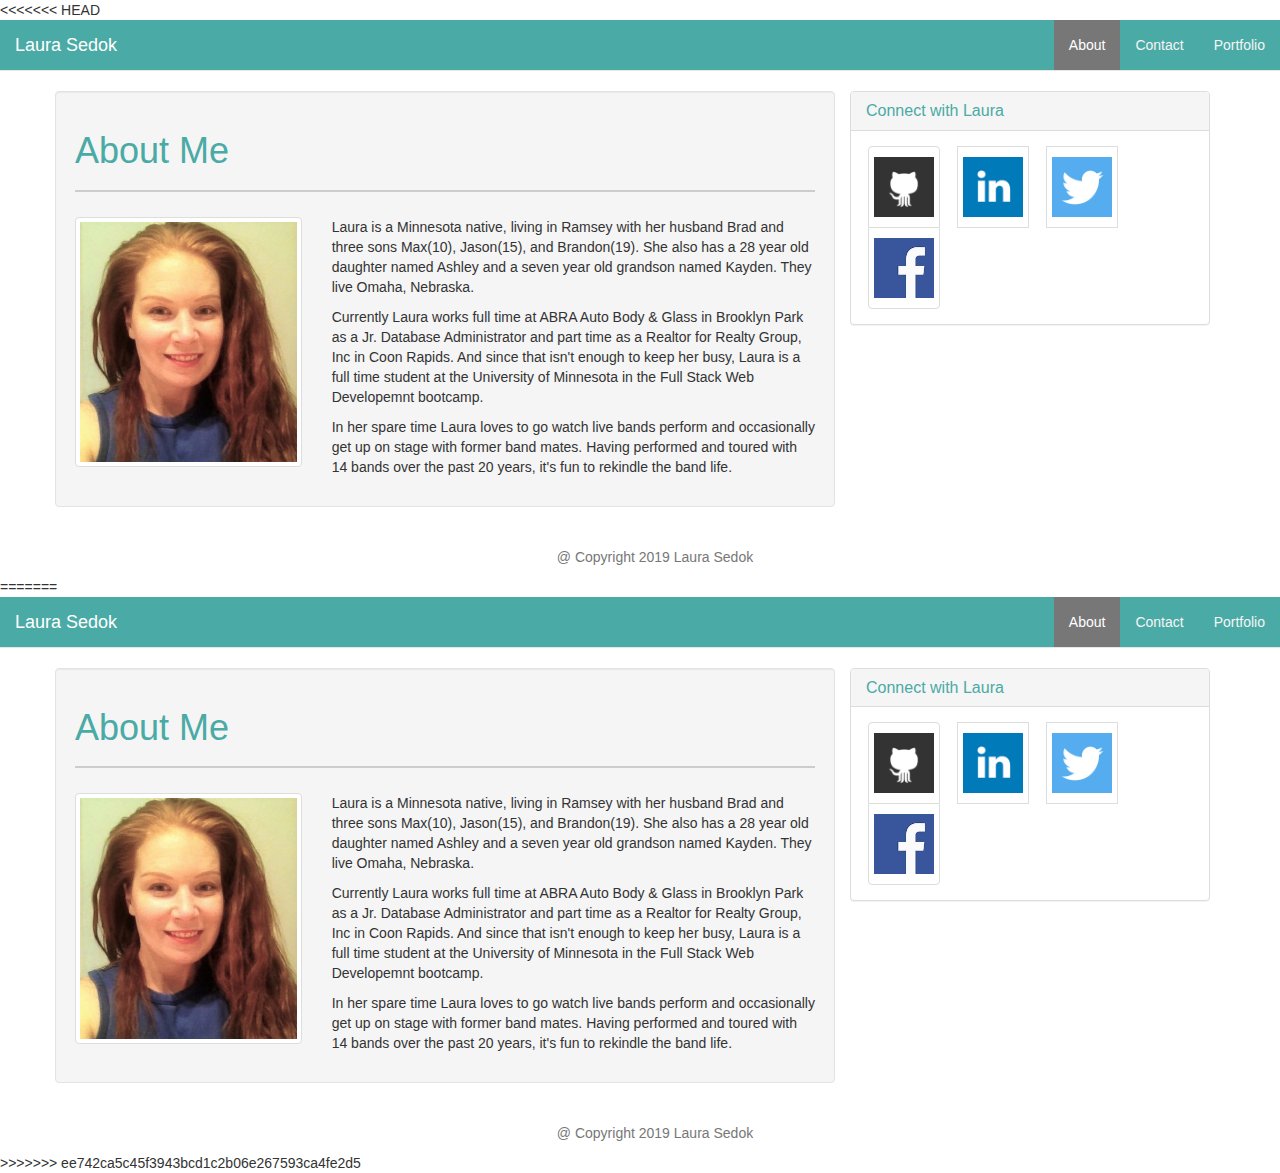
<file: index.html>
<<<<<<< HEAD
<!DOCTYPE html>
<html lang="en-us">
<head>
	<!-- Document responsive across devices. -->
	<meta name="viewport" content="width=device-width, initial-scale=1">
		<!-- Latest compiled and minified CSS -->
	<link rel="stylesheet" href="https://maxcdn.bootstrapcdn.com/bootstrap/3.3.7/css/bootstrap.min.css">
	<!-- Document's character set. -->
    <meta charset="UTF-8">
	<title>Laura Sedok Portfolio</title>
	<!-- Linking CSS -->
	<link rel="stylesheet" type="text/css" href="assets/css/style.css">
	<!-- Linking Google Fonts -->
	<link rel="stylesheet" type="text/css"
	      href="https://fonts.googleapis.com/css?family=Montserrat">

</head>

<body>

	<nav class="navbar navbar-default navbar-static-top">
	  <div class="container-fluid">
	   
	    <div class="navbar-header">
	      <button type="button" class="navbar-toggle collapsed" data-toggle="collapse" data-target="#bs-example-navbar-collapse-1" aria-expanded="false">
	        <span class="sr-only">Toggle navigation</span>
	        <span class="icon-bar"></span>
	        <span class="icon-bar"></span>
	        <span class="icon-bar"></span>
	      </button>
	      <a class="navbar-brand" href="index.html">Laura Sedok</a>
	    </div>

	    <!-- Collect the nav links, forms, and other content for toggling -->

	    <div class="collapse navbar-collapse" id="bs-example-navbar-collapse-1">
	      <ul class="nav navbar-nav navbar-right">
	        <li class="active"><a href="index.html">About <span class="sr-only">(current)</span></a></li>
	        <li><a href="contact.html">Contact</a></li>
	        <li><a href="portfolio.html">Portfolio</a></li>
	      </ul>
	    </div><!-- /.navbar-collapse -->
	  </div><!-- /.container-fluid -->
	</nav>
	<!--End navigation-->

	<div class="container">
		<div class="row">
			<div class="col-md-8 well">
				<div class="page-header">
				  <h1>About Me</h1>
				</div>
				  <div class="row">
				  	<div class="col-sm-4 col-md-4">
				  		<img class="img-thumbnail pull-left" src="assets/images/laura.jpg" alt="Laura picture">
				  	</div>
				  	<div class="col-sm-8 col-md-8">
                            <p>Laura is a Minnesota native, living in Ramsey with her husband Brad and three sons Max(10), Jason(15), and Brandon(19). 
                               She also has a 28 year old daughter named Ashley and a seven year old grandson named Kayden. They live Omaha, Nebraska.</p>

                            <p>Currently Laura works full time at ABRA Auto Body & Glass in Brooklyn Park as a Jr. Database Administrator and part time as 
                               a Realtor for Realty Group, Inc in Coon Rapids. And since that isn't enough to keep her busy, Laura is a full time student 
                               at the University of Minnesota in the Full Stack Web Developemnt bootcamp.</p>
                                
                            <p>In her spare time Laura loves to go watch live bands perform and occasionally get up on stage with former band mates. 
                                Having performed and toured with 14 bands over the past 20 years, it's fun to rekindle the band life.</p>
				    </div>
				</div>
			</div>
			<div class="col-md-4">
				<div class="panel panel-default">
				  <div class="panel-heading">
				    <h3 class="panel-title">Connect with Laura</h3>

				  </div>

				  <div class="panel-body">
				  	<ul class="list-group list-inline">
				  		<li class="list-group-item"><a href="https://github.com/LauraSedok/"><img class="icon" src="assets/images/github.png" alt="GitHub Profile"></a></li>
				  	  	<li class="list-group-item"><a href="https://www.linkedin.com/in/laura-sedok-16362a2/"><img class="icon" src="assets/images/linkedin.png" alt="LinkedIn Profile"></a></li>
                        <li class="list-group-item"><a href="https://twitter.com/redlady95"><img class="icon" src="assets/images/twitter.png" alt="Twitter"></a></li>
                        <li class="list-group-item"><a href="https://facebook.com/LauraESweet"><img class="icon" src="assets/images/facebook.jpg" alt="Facebook"></a></li>   
				  	</ul>
				  </div>
				</div>
			</div>
		</div>

		<!-- End main content -->

		<!-- Footer starts here. -->

		<footer>
			<div class="container">
				<p class="text-center text-muted">
					&#64; Copyright 2019 Laura Sedok
				</p>
			</div>
		</footer>
	</div>


	<!-- jQuery (necessary for Bootstrap's JavaScript plugins) -->
    <script src="https://ajax.googleapis.com/ajax/libs/jquery/1.12.4/jquery.min.js"></script>
    <!-- Include all compiled plugins (below), or include individual files as needed -->
    <script src="https://maxcdn.bootstrapcdn.com/bootstrap/3.3.7/js/bootstrap.min.js"></script>

</body>

=======
<!DOCTYPE html>
<html lang="en-us">
<head>
	<!-- Document responsive across devices. -->
	<meta name="viewport" content="width=device-width, initial-scale=1">
		<!-- Latest compiled and minified CSS -->
	<link rel="stylesheet" href="https://maxcdn.bootstrapcdn.com/bootstrap/3.3.7/css/bootstrap.min.css">
	<!-- Document's character set. -->
    <meta charset="UTF-8">
	<title>Laura Sedok Portfolio</title>
	<!-- Linking CSS -->
	<link rel="stylesheet" type="text/css" href="assets/css/style.css">
	<!-- Linking Google Fonts -->
	<link rel="stylesheet" type="text/css"
	      href="https://fonts.googleapis.com/css?family=Montserrat">

</head>

<body>

	<nav class="navbar navbar-default navbar-static-top">
	  <div class="container-fluid">
	   
	    <div class="navbar-header">
	      <button type="button" class="navbar-toggle collapsed" data-toggle="collapse" data-target="#bs-example-navbar-collapse-1" aria-expanded="false">
	        <span class="sr-only">Toggle navigation</span>
	        <span class="icon-bar"></span>
	        <span class="icon-bar"></span>
	        <span class="icon-bar"></span>
	      </button>
	      <a class="navbar-brand" href="index.html">Laura Sedok</a>
	    </div>

	    <!-- Collect the nav links, forms, and other content for toggling -->

	    <div class="collapse navbar-collapse" id="bs-example-navbar-collapse-1">
	      <ul class="nav navbar-nav navbar-right">
	        <li class="active"><a href="index.html">About <span class="sr-only">(current)</span></a></li>
	        <li><a href="contact.html">Contact</a></li>
	        <li><a href="portfolio.html">Portfolio</a></li>
	      </ul>
	    </div><!-- /.navbar-collapse -->
	  </div><!-- /.container-fluid -->
	</nav>
	<!--End navigation-->

	<div class="container">
		<div class="row">
			<div class="col-md-8 well">
				<div class="page-header">
				  <h1>About Me</h1>
				</div>
				  <div class="row">
				  	<div class="col-sm-4 col-md-4">
				  		<img class="img-thumbnail pull-left" src="assets/images/laura.jpg" alt="Laura picture">
				  	</div>
				  	<div class="col-sm-8 col-md-8">
                            <p>Laura is a Minnesota native, living in Ramsey with her husband Brad and three sons Max(10), Jason(15), and Brandon(19). 
                               She also has a 28 year old daughter named Ashley and a seven year old grandson named Kayden. They live Omaha, Nebraska.</p>

                            <p>Currently Laura works full time at ABRA Auto Body & Glass in Brooklyn Park as a Jr. Database Administrator and part time as 
                               a Realtor for Realty Group, Inc in Coon Rapids. And since that isn't enough to keep her busy, Laura is a full time student 
                               at the University of Minnesota in the Full Stack Web Developemnt bootcamp.</p>
                                
                            <p>In her spare time Laura loves to go watch live bands perform and occasionally get up on stage with former band mates. 
                                Having performed and toured with 14 bands over the past 20 years, it's fun to rekindle the band life.</p>
				    </div>
				</div>
			</div>
			<div class="col-md-4">
				<div class="panel panel-default">
				  <div class="panel-heading">
				    <h3 class="panel-title">Connect with Laura</h3>

				  </div>

				  <div class="panel-body">
				  	<ul class="list-group list-inline">
				  		<li class="list-group-item"><a href="https://github.com/LauraSedok/"><img class="icon" src="assets/images/github.png" alt="GitHub Profile"></a></li>
				  	  	<li class="list-group-item"><a href="https://www.linkedin.com/in/laura-sedok-16362a2/"><img class="icon" src="assets/images/linkedin.png" alt="LinkedIn Profile"></a></li>
                        <li class="list-group-item"><a href="https://twitter.com/redlady95"><img class="icon" src="assets/images/twitter.png" alt="Twitter"></a></li>
                        <li class="list-group-item"><a href="https://facebook.com/LauraESweet"><img class="icon" src="assets/images/facebook.jpg" alt="Facebook"></a></li>   
				  	</ul>
				  </div>
				</div>
			</div>
		</div>

		<!-- End main content -->

		<!-- Footer starts here. -->

		<footer>
			<div class="container">
				<p class="text-center text-muted">
					&#64; Copyright 2019 Laura Sedok
				</p>
			</div>
		</footer>
	</div>


	<!-- jQuery (necessary for Bootstrap's JavaScript plugins) -->
    <script src="https://ajax.googleapis.com/ajax/libs/jquery/1.12.4/jquery.min.js"></script>
    <!-- Include all compiled plugins (below), or include individual files as needed -->
    <script src="https://maxcdn.bootstrapcdn.com/bootstrap/3.3.7/js/bootstrap.min.js"></script>

</body>

>>>>>>> ee742ca5c45f3943bcd1c2b06e267593ca4fe2d5
</html>
</file>
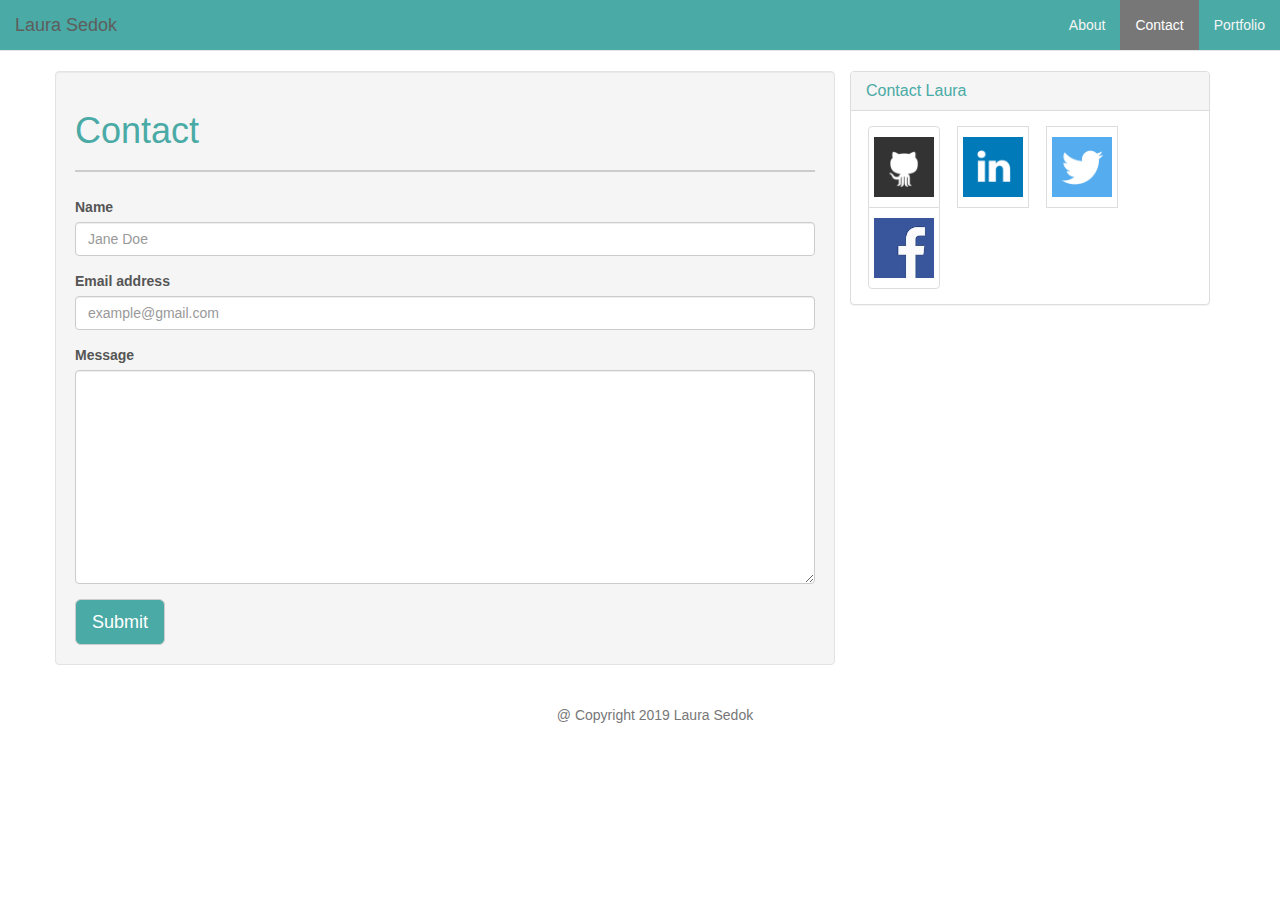
<file: contact.html>
<!DOCTYPE html>
<html lang="en-us">
<head>
	<!-- Document responsive across devices. -->
	<meta name="viewport" content="width=device-width, initial-scale=1">
		<!-- Latest compiled and minified CSS -->
	<link rel="stylesheet" href="https://maxcdn.bootstrapcdn.com/bootstrap/3.3.7/css/bootstrap.min.css">
	<!-- Document's character set. -->
    <meta charset="UTF-8">
	<title>Laura Sedok Portfolio</title>
	<!-- Linking CSS -->
	<link rel="stylesheet" type="text/css" href="assets/css/style.css">
	<!-- Linking Google Fonts -->
	<link rel="stylesheet" type="text/css"
	      href="https://fonts.googleapis.com/css?family=Montserrat">

</head>

<body>

	<nav class="navbar navbar-default navbar-static-top">
	  <div class="container-fluid">
	    <!-- Brand and toggle get grouped for better mobile display -->
	    <div class="navbar-header">
	      <button type="button" class="navbar-toggle collapsed" data-toggle="collapse" data-target="#bs-example-navbar-collapse-1" aria-expanded="false">
	        <span class="sr-only">Toggle navigation</span>
	        <span class="icon-bar"></span>
	        <span class="icon-bar"></span>
	        <span class="icon-bar"></span>
	      </button>
	      <a class="navbar-brand" href="index.html">Laura Sedok</a>
	    </div>

	    <!-- Collect the nav links, forms, and other content for toggling -->

	    <div class="collapse navbar-collapse" id="bs-example-navbar-collapse-1">
	      <ul class="nav navbar-nav navbar-right">
	        <li><a href="index.html">About</a></li>
	        <li class="active"><a href="contact.html">Contact <span class="sr-only">(current)</span></a></li>
	        <li><a href="portfolio.html">Portfolio</a></li>
	      </ul>
	    </div><!-- /.navbar-collapse -->
	  </div><!-- /.container-fluid -->
	</nav>



	<div class="container">
		<div class="row">
			<div class="col-md-8 well">
				<div class="page-header">
				  <h1>Contact</h1>
				</div>

				<form>
				  <div class="form-group">
				    <label for="name">Name</label>
				    <input type="text" class="form-control" id="name" placeholder="Jane Doe">
				  </div>
				  <div class="form-group">
				    <label for="exampleInputEmail1">Email address</label>
				    <input type="email" class="form-control" id="exampleInputEmail1" placeholder="example@gmail.com">
				  </div>
				  <div class="form-group">
				    <label for="textarea">Message</label>
				    <textarea id="textarea" class="form-control" rows="10"></textarea>
				  </div>
				  <button type="submit" class="btn btn-default btn-lg">Submit</button>
				</form>
			</div>
			<div class="col-md-4">
				<div class="panel panel-default">
				  <div class="panel-heading">
				    <h3 class="panel-title">Contact Laura</h3>
				  </div>
				  <div class="panel-body">
				  	<ul class="list-group list-inline">
                        <li class="list-group-item"><a href="https://github.com/LauraSedok/"><img class="icon" src="assets/images/github.png" alt="GitHub Profile"></a></li>
				  	  	<li class="list-group-item"><a href="https://www.linkedin.com/in/laura-sedok-16362a2/"><img class="icon" src="assets/images/linkedin.png" alt="LinkedIn Profile"></a></li>
                        <li class="list-group-item"><a href="https://twitter.com/redlady95"><img class="icon" src="assets/images/twitter.png" alt="Twitter"></a></li>
                        <li class="list-group-item"><a href="https://facebook.com/LauraESweet"><img class="icon" src="assets/images/facebook.jpg" alt="Facebook"></a></li>
				  	</ul>
				  </div>
				</div>
			</div>
		</div>

		<!-- End main content -->



		<!-- Footer starts here. -->

		<footer>
			<div class="container">
				<p class="text-center text-muted">
					&#64; Copyright 2019 Laura Sedok
				</p>
			</div>
		</footer>
	</div>



	<!-- jQuery (necessary for Bootstrap's JavaScript plugins) -->
    <script src="https://ajax.googleapis.com/ajax/libs/jquery/1.12.4/jquery.min.js"></script>
    <!-- Include all compiled plugins (below), or include individual files as needed -->
    <script src="https://maxcdn.bootstrapcdn.com/bootstrap/3.3.7/js/bootstrap.min.js"></script>
</body>

</html>
</file>
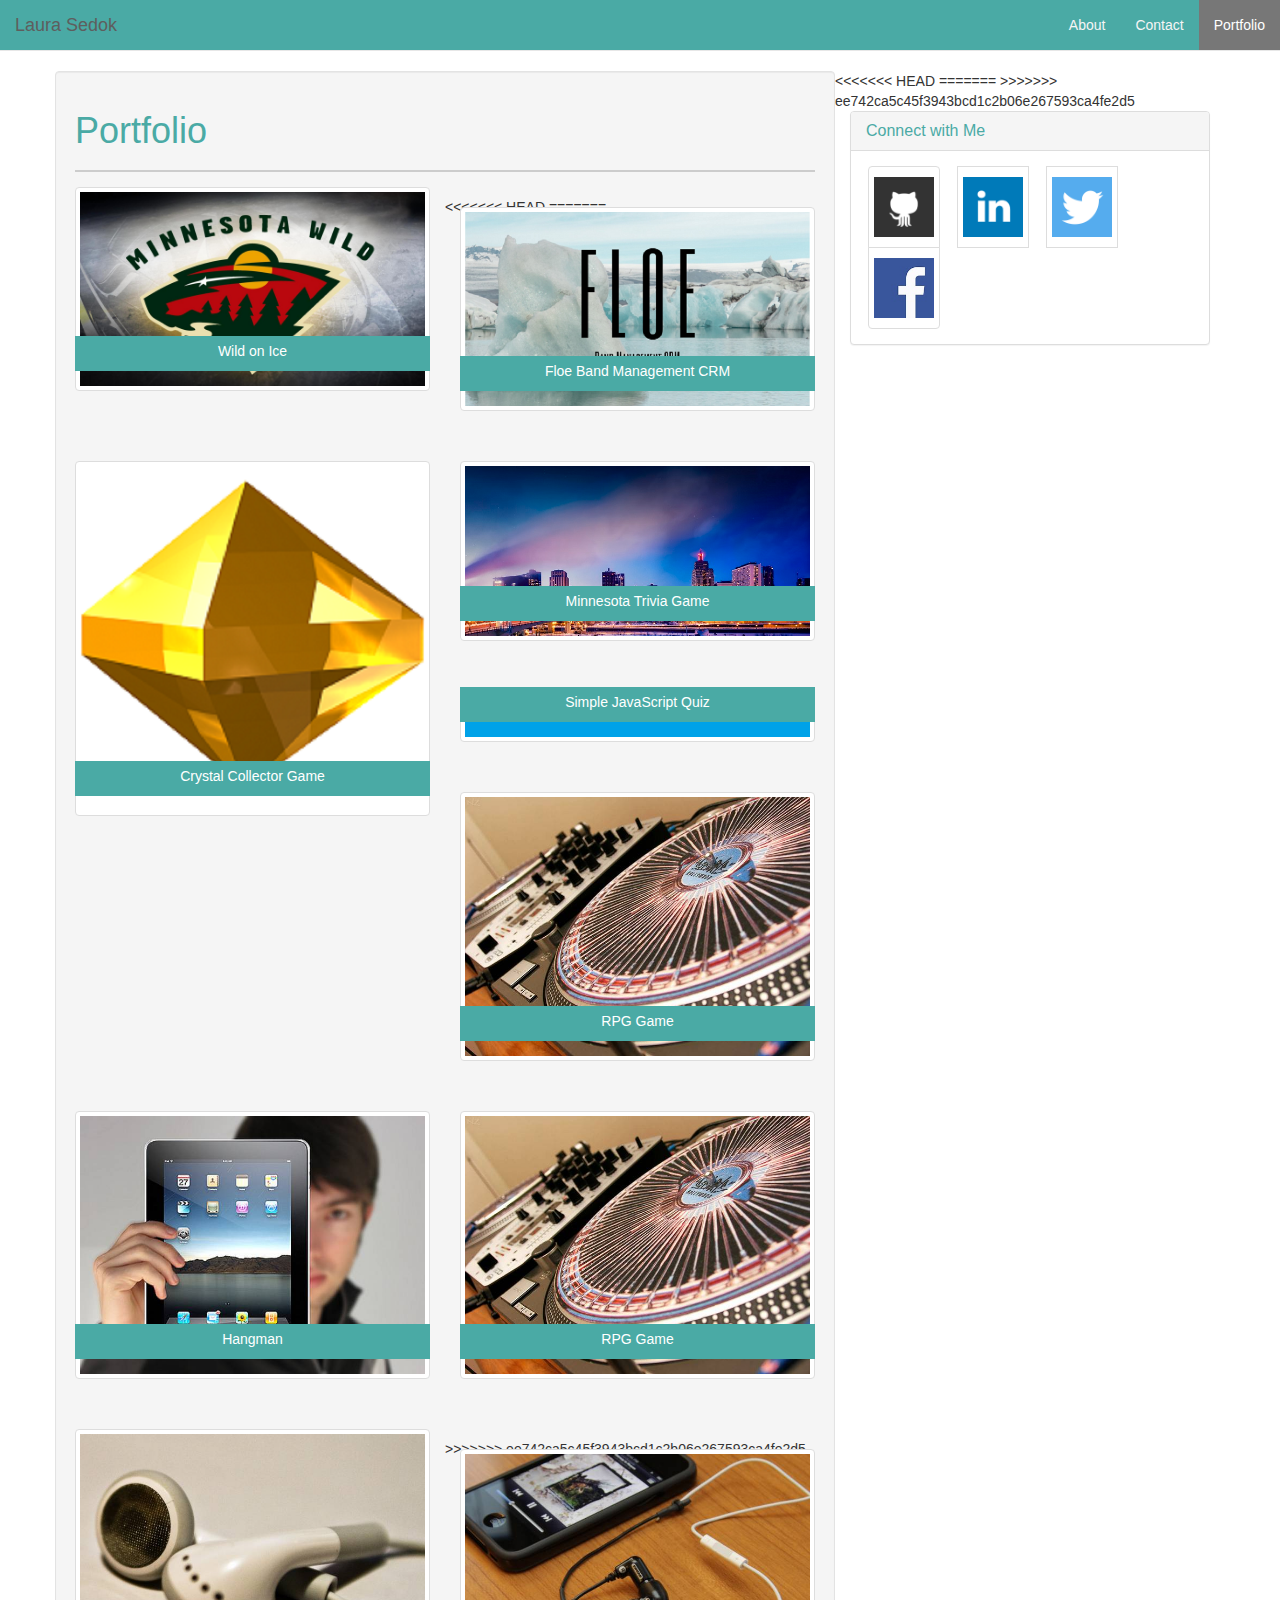
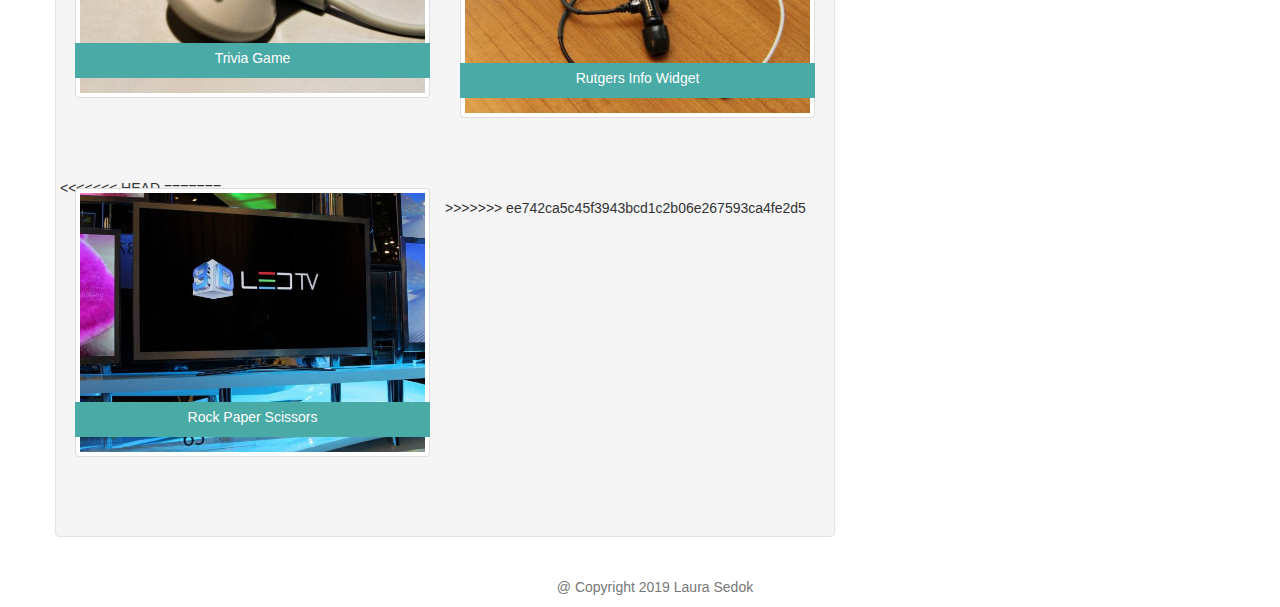
<file: portfolio.html>
<!doctype html>
<html lang="en-us">

<head>
  <!-- Document responsive across devices. -->
	<meta name="viewport" content="width=device-width, initial-scale=1">
  <!-- Latest compiled and minified CSS -->
<link rel="stylesheet" href="https://maxcdn.bootstrapcdn.com/bootstrap/3.3.7/css/bootstrap.min.css">
<!-- Document's character set. -->
  <meta charset="UTF-8">
<title>Laura Sedok Portfolio</title>
<!-- Linking CSS -->
<link rel="stylesheet" type="text/css" href="assets/css/style.css">
<!-- Linking Google Fonts -->
<link rel="stylesheet" type="text/css"
      href="https://fonts.googleapis.com/css?family=Montserrat">
</head>

  <nav class="navbar navbar-default navbar-static-top">
			<div class="container-fluid">

				
				<div class="navbar-header">
					<button type="button" class="navbar-toggle collapsed" data-toggle="collapse" data-target="#bs-example-navbar-collapse-1" aria-expanded="false">
						<span class="sr-only">Toggle navigation</span>
						<span class="icon-bar"></span>
						<span class="icon-bar"></span>
						<span class="icon-bar"></span>
					</button>
					<a class="navbar-brand" href="index.html">Laura Sedok</a>
				</div>

				<!-- Collect the nav links, forms, and other content for toggling -->
				<div class="collapse navbar-collapse" id="bs-example-navbar-collapse-1">
					<ul class="nav navbar-nav navbar-right">
						<li><a href="index.html">About</a></li>
						<li><a href="contact.html">Contact</a></li>
						<li class="active"><a href="portfolio.html">Portfolio <span class="sr-only">(current)</span></a></li>
					</ul>
				</div><!-- /.navbar-collapse -->
			</div><!-- /.container-fluid -->
		</nav>
	
		<div class="container">
			<div class="row">
				<div class="col-md-8 well">
					<div class="page-header">
						<h1>Portfolio</h1>
					</div>
					<div class="row">
						<a href="https://redlady95.github.io/Group-Project-1/index.html">
						<div class="col-md-6">
							<img class="img-thumbnail project" src="assets/images/wildlogo.jpg" alt="Project1"><span class="project-title">Wild on Ice</span>
						</div>
						</a>
<<<<<<< HEAD
						<a href="https://mysterious-taiga-80833.herokuapp.com">
						<div class="col-md-6">
							<img class="img-thumbnail project" src="assets/images/floe.png" alt="Project2"><span class="project-title">Floe Band Management CRM</span>
						</div>
							</a>
						<a href="https://redlady95.github.io/unit-4-game/">
						<div class="col-md-6">
							<img class="img-thumbnail project" src="assets/images/gemcollector.png" alt="Crystal Collector Game"><span class="project-title">Crystal Collector Game</span>
						</div>
						</a>
						<a href="https://redlady95.github.io/TriviaGame/">
							<div class="col-md-6">
								<img class="img-thumbnail project" src="assets/images/minneapolis skyline.jpg" alt="Minnesota Trivia"><span class="project-title">Minnesota Trivia Game</span>
							</div>
							</a>
						<a href="https://redlady95.github.io/simplejavascriptquiz/">
							<div class="col-md-6">
								<img class="img-thumbnail project" src="assets/images/simplequiz.png" alt="Simple JavaScript Quiz"><span class="project-title">Simple JavaScript Quiz</span>
							</div>
						</a>
						<div class="col-md-6">
							<img class="img-thumbnail project" src="assets/images/rpg.jpg" alt="Project 1"><span class="project-title">RPG Game</span>
						</div>
=======
						<div class="col-md-6">
							<img class="img-thumbnail project" src="assets/images/hangman.jpg" alt="Project 1"><span class="project-title">Hangman</span>
						</div>
						<div class="col-md-6">
							<img class="img-thumbnail project" src="assets/images/rpg.jpg" alt="Project 1"><span class="project-title">RPG Game</span>
						</div>
					</div>
					<div class="row">
>>>>>>> ee742ca5c45f3943bcd1c2b06e267593ca4fe2d5
						<div class="col-md-6">
							<img class="img-thumbnail project" src="assets/images/trivia.jpg" alt="Project 1"><span class="project-title">Trivia Game</span>
						</div>
						<div class="col-md-6">
							<img class="img-thumbnail project" src="assets/images/widget.jpg" alt="Project 1"><span class="project-title">Rutgers Info Widget</span>
						</div>
<<<<<<< HEAD
=======
					</div>
					<div class="row">
>>>>>>> ee742ca5c45f3943bcd1c2b06e267593ca4fe2d5
						<div class="col-md-6">
							<img class="img-thumbnail project" src="assets/images/rps.jpg" alt="Project 1"><span class="project-title">Rock Paper Scissors</span>
						</div>
						<div class="col-md-6">
						</div>
					</div>
				</div>
<<<<<<< HEAD
			
=======
>>>>>>> ee742ca5c45f3943bcd1c2b06e267593ca4fe2d5
	
				<div class="col-md-4">
					<div class="panel panel-default">
						<div class="panel-heading">
							<h3 class="panel-title">Connect with Me</h3>
						</div>

						<div class="panel-body">
							<ul class="list-group list-inline">
									<li class="list-group-item"><a href="https://github.com/LauraSedok/"><img class="icon" src="assets/images/github.png" alt="GitHub Profile"></a></li>
									<li class="list-group-item"><a href="https://www.linkedin.com/in/laura-sedok-16362a2/"><img class="icon" src="assets/images/linkedin.png" alt="LinkedIn Profile"></a></li>
									<li class="list-group-item"><a href="https://twitter.com/redlady95"><img class="icon" src="assets/images/twitter.png" alt="Twitter"></a></li>
									<li class="list-group-item"><a href="https://facebook.com/LauraESweet"><img class="icon" src="assets/images/facebook.jpg" alt="Facebook"></a></li>
							</ul>
						</div>
					</div>
				</div>
			</div>
	
			<footer>
				<div class="container">
					<p class="text-center text-muted">
						&#64; Copyright 2019 Laura Sedok
					</p>
				</div>
			</footer>
		</div>
	
		<!-- jQuery (necessary for Bootstrap's JavaScript plugins) -->
	
			<script src="https://ajax.googleapis.com/ajax/libs/jquery/1.12.4/jquery.min.js"></script>
	
			<!-- Include all compiled plugins (below), or include individual files as needed -->
	
			<script src="https://maxcdn.bootstrapcdn.com/bootstrap/3.3.7/js/bootstrap.min.js"></script>
</body>

</html>
</file>
<file: assets/css/style.css>
<<<<<<< HEAD
h1,
h2,
h3 {
	color: #4aaaa5;
}

button.navbar-toggle {
	background-color: white;
}

label {
	color: #555;
}

.icon {
	width: 60px;
	height: auto;
	color: none;
	border-right: none;
}

/* Rotates social icon in contacts on hover. */

.icon:hover {

	transform: rotate(-10deg);
	-ms-transform: rotate(-10deg);
	-webkit-transform: rotate(-10deg);
	-moz-transform: rotate(-10deg);
	-o-transform: rotate(-10deg);
}

.box {
	display: inline-block;
	width: 100%;
	height: 10%;
	margin: 0%;
}
/* Rotates project in portfolio on hover. */

.box:hover {
	transform: rotate(-10deg);
	-ms-transform: rotate(-10deg);
	-webkit-transform: rotate(-10deg);
	-moz-transform: rotate(-10deg);
	-o-transform: rotate(-10deg);
}

.project {

	float: left;
	position: relative;
	top:	-10px;
	width: 100%;
}

.project-title {
	float: left;
	position: relative;
	top: -80px;
	width: 100%;
	height: 35px;
	padding-top: 5px;
	background-color: #4aaaa5;
	color: #ffffff;
	text-align: center;
}

.container .text-muted {
	padding-top: 20px;
}

.list-group {
	margin-bottom: 0;
}

.list-group-item {
	margin-left: 2%;
	margin-right: 2%;
}

.page-header {
	border-bottom: 2px solid #ccc;
	margin: 20px 0 25px;
}

.page-header h1 {
	color: #4aaaa5;
}

.navbar-default {
	background-color: #4aaaa5;
}

.navbar-default .navbar-brand {
	color: #ffffff;
}

.navbar-default .navbar-nav li a {
	color: #f5f5f5;
}

.navbar-default .navbar-nav li a:hover {
	color: #777;
	background-color: #ddd;
}

.navbar-default .navbar-nav .active a {
	color: #ffffff;
	background-color: #777;
}

.panel-title {
	color: #4aaaa5;
}

.link-hover-color {
	color: blue;
}

.img-thumbnail {
	margin-bottom: 15px;
}

.btn-default {
	color: #ffffff;
	background-color: #4aaaa5;
}

.btn-default:hover {
	color: #ffffff;
	background-color: #777;
=======
h1,
h2,
h3 {
	color: #4aaaa5;
}

button.navbar-toggle {
	background-color: white;
}

label {
	color: #555;
}

.icon {
	width: 60px;
	height: auto;
	color: none;
	border-right: none;
}

/* Rotates social icon in contacts on hover. */

.icon:hover {

	transform: rotate(-10deg);
	-ms-transform: rotate(-10deg);
	-webkit-transform: rotate(-10deg);
	-moz-transform: rotate(-10deg);
	-o-transform: rotate(-10deg);
}

.box {
	display: inline-block;
	width: 100%;
	height: 10%;
	margin: 0%;
}
/* Rotates project in portfolio on hover. */

.box:hover {
	transform: rotate(-10deg);
	-ms-transform: rotate(-10deg);
	-webkit-transform: rotate(-10deg);
	-moz-transform: rotate(-10deg);
	-o-transform: rotate(-10deg);
}

.project {

	float: left;
	position: relative;
	top:	-10px;
	width: 100%;
}

.project-title {
	float: left;
	position: relative;
	top: -80px;
	width: 100%;
	height: 35px;
	padding-top: 5px;
	background-color: #4aaaa5;
	color: #ffffff;
	text-align: center;
}

.container .text-muted {
	padding-top: 20px;
}

.list-group {
	margin-bottom: 0;
}

.list-group-item {
	margin-left: 2%;
	margin-right: 2%;
}

.page-header {
	border-bottom: 2px solid #ccc;
	margin: 20px 0 25px;
}

.page-header h1 {
	color: #4aaaa5;
}

.navbar-default {
	background-color: #4aaaa5;
}

.navbar-default .navbar-brand {
	color: #ffffff;
}

.navbar-default .navbar-nav li a {
	color: #f5f5f5;
}

.navbar-default .navbar-nav li a:hover {
	color: #777;
	background-color: #ddd;
}

.navbar-default .navbar-nav .active a {
	color: #ffffff;
	background-color: #777;
}

.panel-title {
	color: #4aaaa5;
}

.link-hover-color {
	color: blue;
}

.img-thumbnail {
	margin-bottom: 15px;
}

.btn-default {
	color: #ffffff;
	background-color: #4aaaa5;
}

.btn-default:hover {
	color: #ffffff;
	background-color: #777;
>>>>>>> ee742ca5c45f3943bcd1c2b06e267593ca4fe2d5
}
</file>
